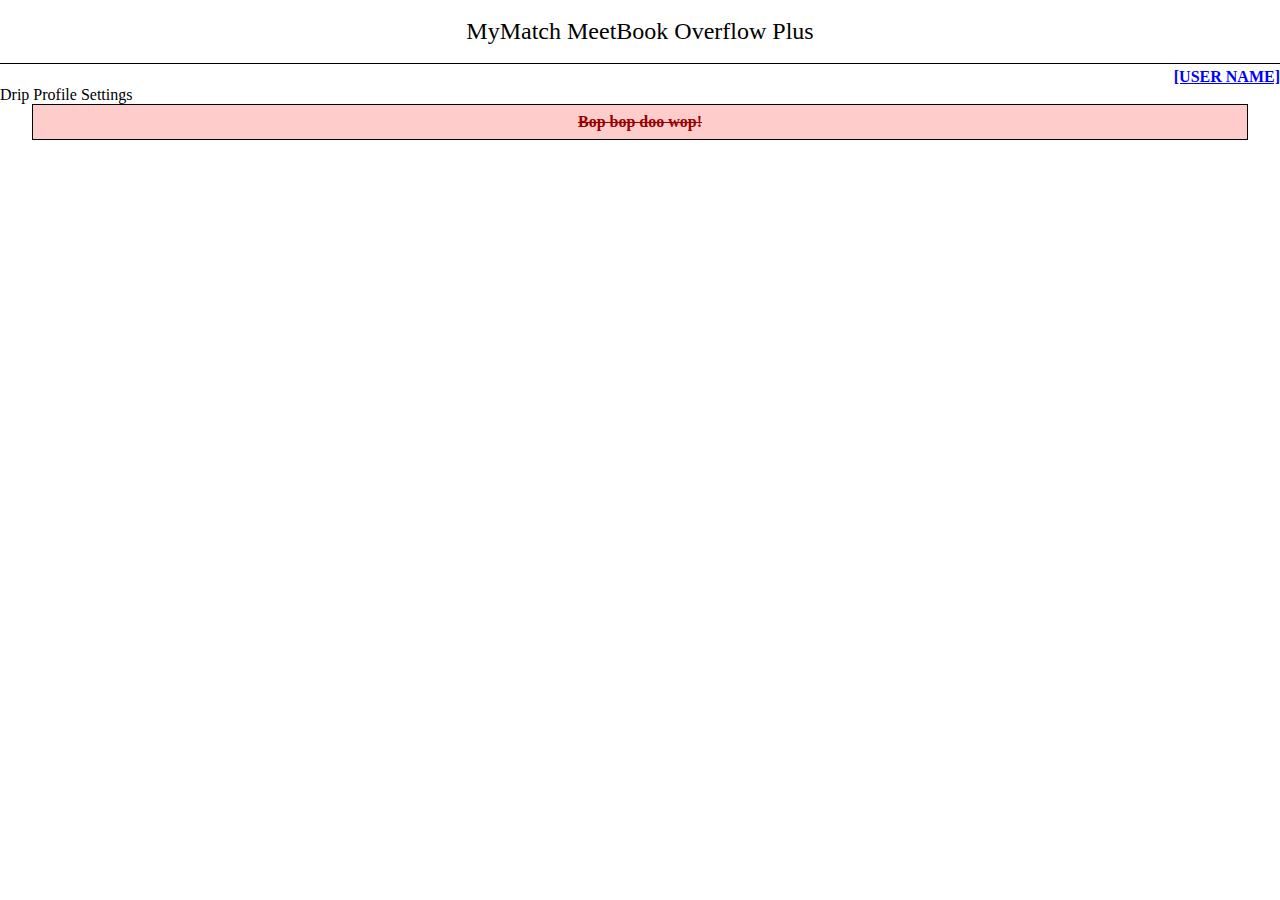
<file: index.html>
<!DOCTYPE html>
<html lang="en">
<head>
    <meta charset="UTF-8">
    <title>Future Web</title>
    
    <link rel="import" href="mmmbop-menu-item.html">
    <link rel="stylesheet" href="main.css">

</head>
<body>
    <section id="app">
	
        <mmmbop-title>MyMatch MeetBook Overflow Plus</mmmbop-title>

        <mmmbop-welcome><a href="#">[USER NAME]</a></mmmbop-welcome>

        <mmmbop-menu>
            <mmmbop-menu-item>Drip</mmmbop-menu-item>
            <mmmbop-menu-item>Profile</mmmbop-menu-item>
            <mmmbop-menu-item>Settings</mmmbop-menu-item>
        </mmmbop-menu>
    </section>
       
    <section class="examples">   
        <!-- UNRESOLVED, but Valid, custom element; receives unresolved pseudo-class style-->
        <mmmbop-drip feed="drops"></mmmbop-drip>
        <!--Prototype is HTMLElement-->
        
        <!--INVALID CUSTOM ELEMENT Node Name (no dash); no unresolved pseudo-class styles -->
	    <song>Bop bop doo wop!</song>
	    <!--Prototype is HTMLUnknownElement-->
	    
	</section>

    <!-- A template to be used by a custom element -->
	<template id="mmmbop-menu-template">
        <h3>Menu</h3>
	    <ul>
	    <content></content>
	    </ul>
	</template>
			
	<script>        
    // Custom Element Registration with document.registerElement
    document.registerElement('mmmbop-title', {
        // The prototype that the custom element inherits from defaults to HTMLElement, but can be virtualy any element
        prototype: Object.create(HTMLElement.prototype, {
          createdCallback: {
            // This would normally set the value of the custom element
            value: function() {
                this.innerHTML = '<style>.myspace { background: black; color: white; font-family: sans-serif; text-transform: lowercase; padding: 0 .1em; } .match { background: white; color: blue; font-family: monospace; text-transform: lowercase; font-size: 1.5em; } .meetup { border-top: 10px solid red; border-bottom: 10px solid red; font-family: cursive; } .facebook { background: #3366AA; color: white; font-family: monospace; text-transform: lowercase; padding: 0 .1em; font-size: 1.5em;} .stackoverflow { font-weight: bold; font-family: monospace; font-size: 1.5em; text-transform: lowercase; } .plus { background: #d84337; font-weight: bold; font-family: sans-serif; padding: 0 .1em; color: white;} </style><span class="myspace">My</span><span class="match">Match</span> <span class="meetup">Meet</span><span class="facebook">Book</span> <span class="stackoverflow">Overflow</span> <span class="plus">Plus</span></h1>';  
            }
          }
        })
    });
    
    // Custom Element Registration with Shadow DOM 
    document.registerElement('mmmbop-welcome', {
        prototype: Object.create(HTMLElement.prototype, {
            createdCallback: {
                value: function() {
                    // Adds the #shadow-root to the element
                    var root = this.createShadowRoot();
                    // <content> represents the non-Shadow innards of the element
                    root.innerHTML = 'Welcome to MMMBOP, <content></content>!';
                }
            }
        })
    });
    
    // Custom Element Registration using a <template>
    document.registerElement('mmmbop-menu', {
        prototype: Object.create(HTMLElement.prototype, {
            createdCallback: {
                value: function() {
                    // The <template> tag is parsed, but not rendered in the browser
                    var t = document.querySelector('#mmmbop-menu-template');
                    var clone = document.importNode(t.content, true);
                    this.createShadowRoot().appendChild(clone);
                }
            }
        })
    });

    console.log(document.createElement('mmmbop-drip').__proto__)
    console.log(document.createElement('song').__proto__)
    </script>
	
	
</body>
</html>
</file>
<file: main.css>
body { padding: 0; margin: 0 auto;  }
#app { }

/* Style Unresolved (as opposed to Unknown) elements */
:unresolved { border: 5px dashed #C00; display: block; margin: 2em; padding: .5em; }

/* Custom element styles */
mmmbop-title { 
    display:block; border-bottom: 1px solid #000; 
    padding:.75em 0; text-align: center; font-size: 1.5em;
}
mmmbop-title::shadow span { }
mmmbop-welcome { display: block; text-align: right; margin-top: .25em;}
mmmbop-menu { font-size: 1em;  }

.examples { display: block; border: 1px solid #000; margin: 0 2em; text-align: center; }

/* Demonstrate the closed nature of web components */
a { font-weight: bold; color: blue; }

/* Style an unknown element */
song { display: block; padding:.5em; background-color: #FCC; color: #900; font-weight: bold; text-decoration: line-through; }
</file>
